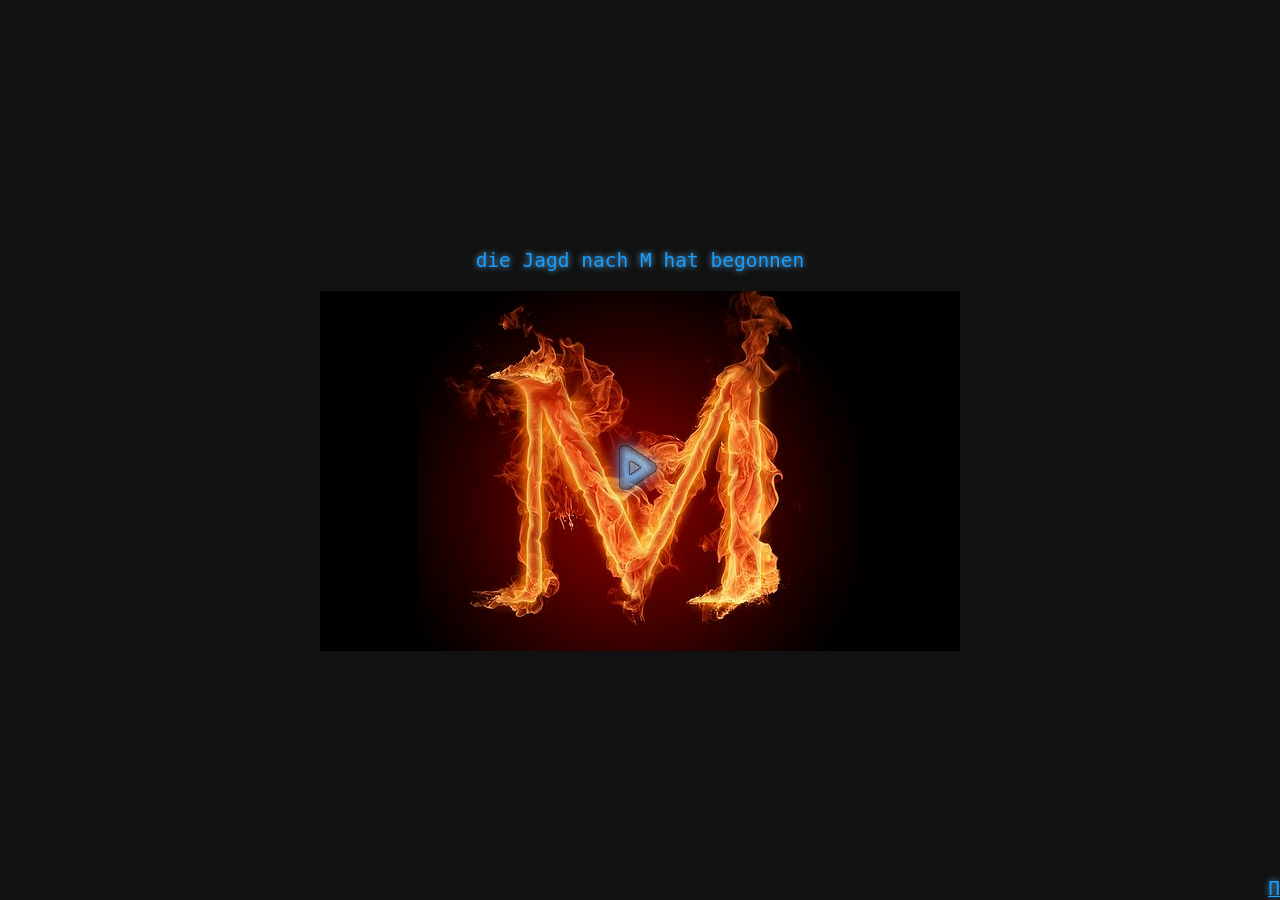
<file: index.html>
<html>
<head>
<meta name="viewport" content="initial-scale=1.0, width=device-width" />
<title>m</title>
<style>
body
{
  background-color: #111111;
  color: #179EFF;
  font-size: 150%;
  font-family: monospace;
  text-shadow: 0px 0px 6px #69C0FF;
}
a:link, a:visited
{
  background-color: #111111;
  color: #179EFF;
}

input
{
  background-color: #111111;
  color: #179EFF;
  outline: none;
  border: 1px solid #179EFF;
  border-radius: 3px;  
  box-shadow: 0px 0px 6px #69C0FF;
  text-shadow: 0px 0px 6px #69C0FF;
  font-family: monospace;
}

a:active, a:hover
{
  color: #eee;
}

input:hover
{
  border: 1px solid #eee;
  color: #eee;
}

div.centered
{
  margin: 0 auto;
}

div#content
{
  display: table;
  height: 100%;
  margin: 0 auto;
}
div#cell
{
  display: table-cell;
  vertical-align: middle;
  text-align: center;
  margin: 0 auto;
}
div#footerRight
{
  bottom: 0;
  right: 0;
  position: absolute;
}
</style>
<!-- 1. jquery library -->
<script type="text/javascript" src="projekktor/jquery.min.js"></script>
 
<script type="text/javascript" src="projekktor/projekktor.min.js"></script>

<link rel="stylesheet" href="projekktor/theme/style.css" type="text/css" media="screen" />

<script type="text/javascript">
$(document).ready(function() {
	projekktor('#teaserPlayer', {
		controls: false
});
});
</script>

</head>
<body>
<div id="content">
<div id="cell">
<p>
<span class="glow">die Jagd nach M hat begonnen</span>
</p>
<p>
<div class="centered">
<video id="teaserPlayer" class="projekktor" width="640" height="360" poster="mposter.png">
  <source src="teaser.mp4" type="video/mp4" />
  <source src="teaser.webm" type="video/webm" />
</video>
</div>
</p>

<div id="footerRight">
<a href="xterm/">&Pi;</a>
</div>

</div>
</div>
</body>
</html>
</file>
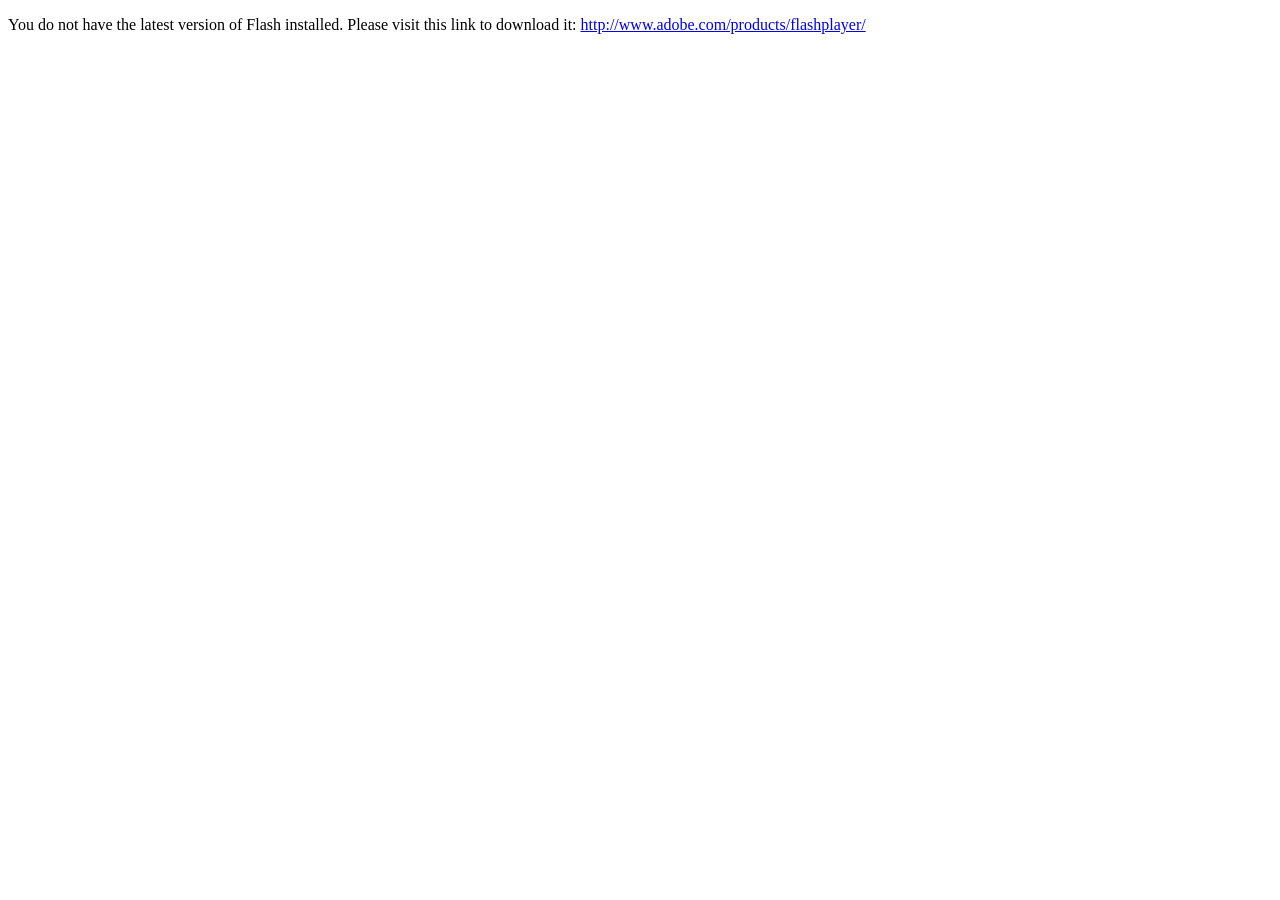
<file: demo/fuckup.episode1.swf.html>
<?xml version="1.0" encoding="UTF-8" ?>
<!DOCTYPE html PUBLIC "-//W3C//DTD XHTML 1.0 Strict//EN"
 "http://www.w3.org/TR/xhtml1/DTD/xhtml1-strict.dtd">
<html xmlns="http://www.w3.org/1999/xhtml">
<head>
<meta http-equiv="content-type" content="text/html; charset=UTF-8" />
<title>fuckup.episode1.swf</title>
<style type="text/css">
#movie
{
	width: 671px;
	height: 407px;
}
</style>
</head>
<body>
<div>
<object id="movie" type="application/x-shockwave-flash" data="fuckup.episode1.swf">
	<param name="movie" value="fuckup.episode1.swf" />
	<param name="quality" value="high" />
	<param name="bgcolor" value="#ffffff" />
	<p>You do not have the latest version of Flash installed. Please visit this link to download it: <a href="http://www.adobe.com/products/flashplayer/">http://www.adobe.com/products/flashplayer/</a></p>
</object>
</div>
</body>
</html>
</file>
<file: projekktor/theme/style.css>
/*
Theme Name: MACCACO
Theme URI: http://www.projekktor.com/downloads
Description: this theme is a screenr clone
Version: 1.0
Author: Michel Maillard
Author URI: http://www.porkhead.org
*/


/***************************************
general
***************************************/
.projekktor {
    background-color:#000;
    font-family: 'Lucida Grande', 'Trebuchet MS', Arial, Sans-Serif;
    font-size: 12px;
    font-weight: bold;
    text-align:center;
    text-transform:uppercase;
    text-shadow: 0 1px 1px #0c0c0c;
    padding:0;
    display:block;
    position: relative;
    overflow: hidden;    
}

.pptestcard {
    background: url("noise.gif") center center repeat;
    width: 100%;
    height: 100%;
    color: #fff;
    font-size: 18px;
    overflow: hidden;
}

.pptestcard p {
    background-color: #3b393e;
    width: 60%;
    margin: auto;
    line-height: 25px;
    position: relative;
    top: 25%;
    padding: 10px;
    border:5px solid #000;
    text-align: center;
}


/***************************************
display plugin
***************************************/
.ppdisplay {
    position: relative !important;
    top: 0;
    left: 0;
    width: 100%;
    height: 100%;
    margin: 0;
    padding: 0;

}

.ppdisplay .inactive {
    display: none;
}

.ppstart {
    position: absolute;
    left: 50%;
    bottom: 50%;
    margin-left:-45px;
    margin-bottom: -38px;
    cursor: pointer;
    height: 84px;
    width: 84px;
    display: block;

    padding: 0px;
    background: url("start.png") no-repeat left top transparent;
}
.ppstart:hover {
    background: url("start.png") no-repeat left bottom transparent;
}
.ppstart:active {
    background: url("start.png") no-repeat left -169px transparent;
}

.ppbuffering {    
    position: absolute;
    left: 50%;
    bottom: 50%;
    margin-left:-45px;
    margin-bottom: -38px;
    display: block;
    z-index:9010;
    padding: 0px;
    background: url("buffering.gif") no-repeat center center #000;
    height: 84px;
    width: 84px;
    -moz-border-radius: 15px;
    -webkit-border-radius: 15px;
    border-radius: 15px;    
}


/***************************************
controlbar plugin
***************************************/
.ppcontrols {
    position: absolute;
    bottom: 0;
    right:0;
    display: block;
    overflow: hidden;
    width: 100%;
    height: 36px;
    background: url("player.png") repeat-x scroll 0 0 #0f0e0e;
    border-style:solid;
    border-color:#413e3e;
    border-width:1px 0;
    padding: 0;
    margin:0;
}

.ppcontrols .active {
    display: block;
}

.ppcontrols .inactive {
    display: none;
}

.projekktor.notransitions .ppcontrols.active {
    display: block;
}

.projekktor.notransitions .ppcontrols.inactive {
    display: none;
}


.ppcontrols.active {
    filter: alpha(opacity=100);    
    -moz-opacity: 1;
    -khtml-opacity: 1;
    opacity: 1;
    -webkit-transition: opacity 0.5s linear;
    -moz-transition: opacity 0.5s linear;
    -o-transition: opacity 0.5s linear;
    transition: opacity 0.5s linear;    
}


.ppcontrols.inactive {
    filter: alpha(opacity=0);        
    -moz-opacity: 0;
    -khtml-opacity: 0;
    opacity: 0;
    filter: alpha(opacity=0); /* IE6+ */          
    -webkit-transition: opacity 0.5s linear;
    -moz-transition: opacity 0.5s linear;
    -o-transition: opacity 0.5s linear;
    transition: opacity 0.5s linear;
}

.ppcontrols ul {
    list-style-type: none;   
}

.ppcontrols ul.left {
    position: absolute;
    top: 0;
    left: 0;
    padding: 0;
    margin:0;
} 

.ppcontrols ul.right {
    background: url("player.png") repeat-x scroll 0 0 #0f0e0e;    
    position: absolute;
    top: 0;
    right: 0;
    padding: 0;
    margin:0;    
}

.ppcontrols ul.bottom {
    position: relative;
    top: 31px;
    left: 0;
    padding: 0;
    margin:0;
}


.ppcontrols ul.left li {
    float: left;
    position: relative;
}

.ppcontrols ul.right li {
    float: right;
    position: relative;    
}

.pptitle {
    
    padding: 0 10px;
    color: #fff;
    white-space: nowrap;
    text-align: left;
    line-height: 30px;
    height:30px;
    border-left:1px solid #413e3e;
    font-size:11px;
    width: 100%;
}


/* PLAY / PAUSE - left */
.ppplay,
.pppause  {
    background: url("maccaco.png") no-repeat left top transparent;
    width: 30px;
    height: 30px;
    cursor: pointer;
    border-right: 1px solid #000;
}

.ppplay:hover {
    background: url("maccaco.png") no-repeat left -35px transparent;
}
.ppplay:active {
    background: url("maccaco.png") no-repeat left -36px transparent;
}

.pppause {
    background: url("maccaco.png") no-repeat left -70px transparent;
}

.pppause:hover {
    background: url("maccaco.png") no-repeat left -105px transparent;
}

.pppause:active {
    background: url("maccaco.png") no-repeat left -106px transparent;
}



/* Enter / Exit Fullscreen - right */
.projekktor.audio .ppfsenter,
.projekktor.audio .ppfsexit {
    display: none;
}

.ppfsenter,
.ppfsexit  {    
    width: 30px;
    height: 30px;
    background: url("maccaco.png") no-repeat right top transparent;
    cursor: pointer;
    border-left: 1px solid #413e3e;
}
.ppfsenter:hover {
    background: url("maccaco.png") no-repeat right -35px transparent;
}
.ppfsenter:active {
    background: url("maccaco.png") no-repeat right -36px transparent;
}
.ppfsexit {
    background: url("maccaco.png") no-repeat right -70px transparent;
}
.ppfsexit:hover {
    background: url("maccaco.png") no-repeat right -105px transparent;
}
.ppfsexit:active {
    background: url("maccaco.png") no-repeat right -106px transparent;
}



/* Unmute / Max volume - right */
.ppvmax {
    width: 30px;
    height: 30px;
    border-right: 1px solid #000;    
    border-left:none; 
    background: url("maccaco.png") no-repeat -842px top transparent;
}

.ppvmax:hover  {
    background: url("maccaco.png") no-repeat -842px -35px transparent;
}
.ppvmax:active  {
    background: url("maccaco.png") no-repeat -842px -36px transparent;
}



/* Mute / Min volume - right */
.ppmute  {
    width: 29px;
    height: 30px;    
    border-left:1px solid #413e3e;
    background: url("maccaco.png") no-repeat -750px top transparent;
}
.ppmute:hover  {
    background: url("maccaco.png") no-repeat -750px -35px transparent;
}
.ppmute:active  {
    background: url("maccaco.png") no-repeat -750px -36px transparent;
}



/* volume slider - right */
.ppvslider {
    margin: 13px 5px;
    height: 16px;
    width: 60px;
    background: url("maccaco.png") no-repeat -781px -13px transparent;
}

.ppvmarker {
    position: relative;
    right:0;
    left: 0;
    height: 6px;
    width: 100%;
    background: url("maccaco.png") no-repeat -634px -13px transparent;
}

.ppvknob  {
    cursor: pointer;
    z-index: 201;
    position: relative;
    background: url("maccaco.png") no-repeat -699px -5px transparent;
    top:-13px;
    left:0;
    width: 6px;
    height: 20px;
}



/* time / time left */
.pptimeleft {    
    color: #fff;
    width: 130px;
    line-height: 30px;
    height: 30px;
    border-left: 1px solid #413e3e;
    border-right: 1px solid #000;
    overflow: hidden;
}

/* special for single
.pptimeleft {
background: url("maccaco.png") no-repeat -91px top transparent;
}
*/



/* lo / hi quality toggle */
.pploquality, .pphiquality {
    background: url("maccaco.png") no-repeat -60px -72px transparent;
    width: 30px;
    height: 30px;
    cursor: pointer;
    border-left:1px solid #413e3e;
    border-right:1px solid #000;    
}

.pphiquality:hover {
    background: url("maccaco.png") no-repeat -32px -106px transparent;
}

.pploquality {
    background: url("maccaco.png") no-repeat -32px -72px transparent;
}

.pploquality:hover {
    background: url("maccaco.png") no-repeat -32px -106px transparent;
}

.pphiquality:active, .pploquality:active  {
    background: url("maccaco.png") no-repeat -32px -105px transparent;
}




/* previous / next item */
.ppnext,
.ppprev {
    display:block;
    background: url("maccaco.png") no-repeat -59px top transparent;
    width: 30px;
    height: 30px;
    cursor: pointer;
    border-left:1px solid #413e3e;
    border-right:1px solid #000;
}
.ppnext { border-right:none;}
.ppnext:hover {
    background: url("maccaco.png") no-repeat -59px -35px transparent;
}
.ppnext:active {
    background: url("maccaco.png") no-repeat -59px -36px transparent;
}

.ppprev {
    background: url("maccaco.png") no-repeat -32px top transparent;
}

.ppprev:hover {
    background: url("maccaco.png") no-repeat -32px -35px transparent;
}
.ppprev:active {
    background: url("maccaco.png") no-repeat -32px -36px transparent;
}



/* Scrubber, Playhead and fluff */
.ppscrubber {
    position: absolute;
    height: 5px;
    width: 100%;
    background: url("maccaco-load.gif") repeat-x left top transparent;
    margin: 0;
    padding: 0;
    border-bottom: 1px solid #000;
}

.audio .ppscrubber {
    background: url("maccaco-load-static.png") repeat-x left top transparent;
}



.ppscrubberdrag {
    cursor: pointer;
    z-index: 302;
    position: absolute;
    background-color: transparent;    
    top:0;
    left:0;
    height: 5px;
    width: 100%; 
}

.ppplayhead, .pploaded {
    position: relative;
    display: block;
    left: 0;
    bottom: 0;
    height: 5px;
    width: 1px;
    background-color:#fff;
    cursor: pointer;
    z-index: 301;
}

.ppcuepoint {
    position: absolute;
    height: 5px;
    width: 5px;
    background-color: yellow;
    top: 0;
    left: 0;
    margin: 0;
    padding: 0;
    z-index: 302;
}

.ppcuepoint:hover {
    background-color: red;
    cursor: pointer;
}

.pploaded {
    position: relative;    
    z-index: 10;
    background: rgb(65, 62, 62) ;
    opacity: 0.8;
    /* ie7 */
    filter: alpha(opacity = 80);
    /* ie8 */
    -ms-filter:"progid:DXImageTransform.Microsoft.Alpha(Opacity=80)";
}

.ppplayhead {
    margin-top: -5px;
}
</file>
